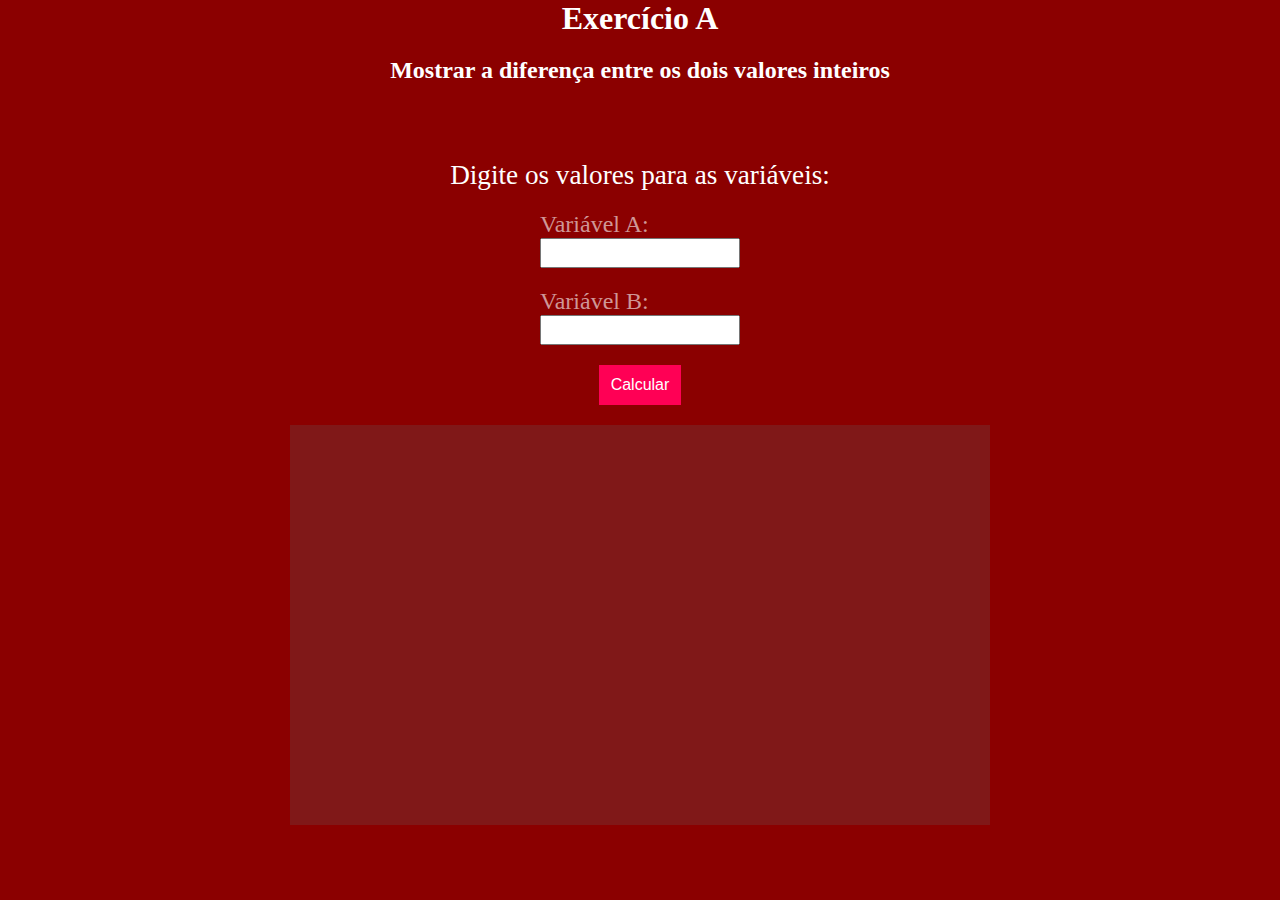
<file: exA/index.html>
<!DOCTYPE html>
<html lang="en">
<head>
    <meta charset="UTF-8">
    <meta http-equiv="X-UA-Compatible" content="IE=edge">
    <meta name="viewport" content="width=device-width, initial-scale=1.0">
    <link rel="stylesheet" href="./style.css">
    <script src="./app.js" defer></script>
    <title>Exercício A</title>
</head>
<body>
    <header>
        <h1>
            Exercício A
        </h1>
        <h2>
            Mostrar a diferença entre os dois valores inteiros
        </h2>
    </header>
    <main>
        <div class="caixa">
            <div class="infos">
                <p>Digite os valores para as variáveis:</p>
            </div>
            <form id="form" class="formular">
                <div class="input">
                    <Label>Variável A: </Label>
                    <input type="number" id="a">
                </div>
                <div class="input">
                    <Label>Variável B: </Label>
                    <input type="number" id="b">
                </div>
                <div>
                    <button type="button" class="button template" id="botaoCalcular">Calcular</button>
                </div>
                <div class="resultado" id="result">
                    <p id="resultado"></p>
                </div>
            </form>
        </div>
    </main>
</body>
</html>
</file>
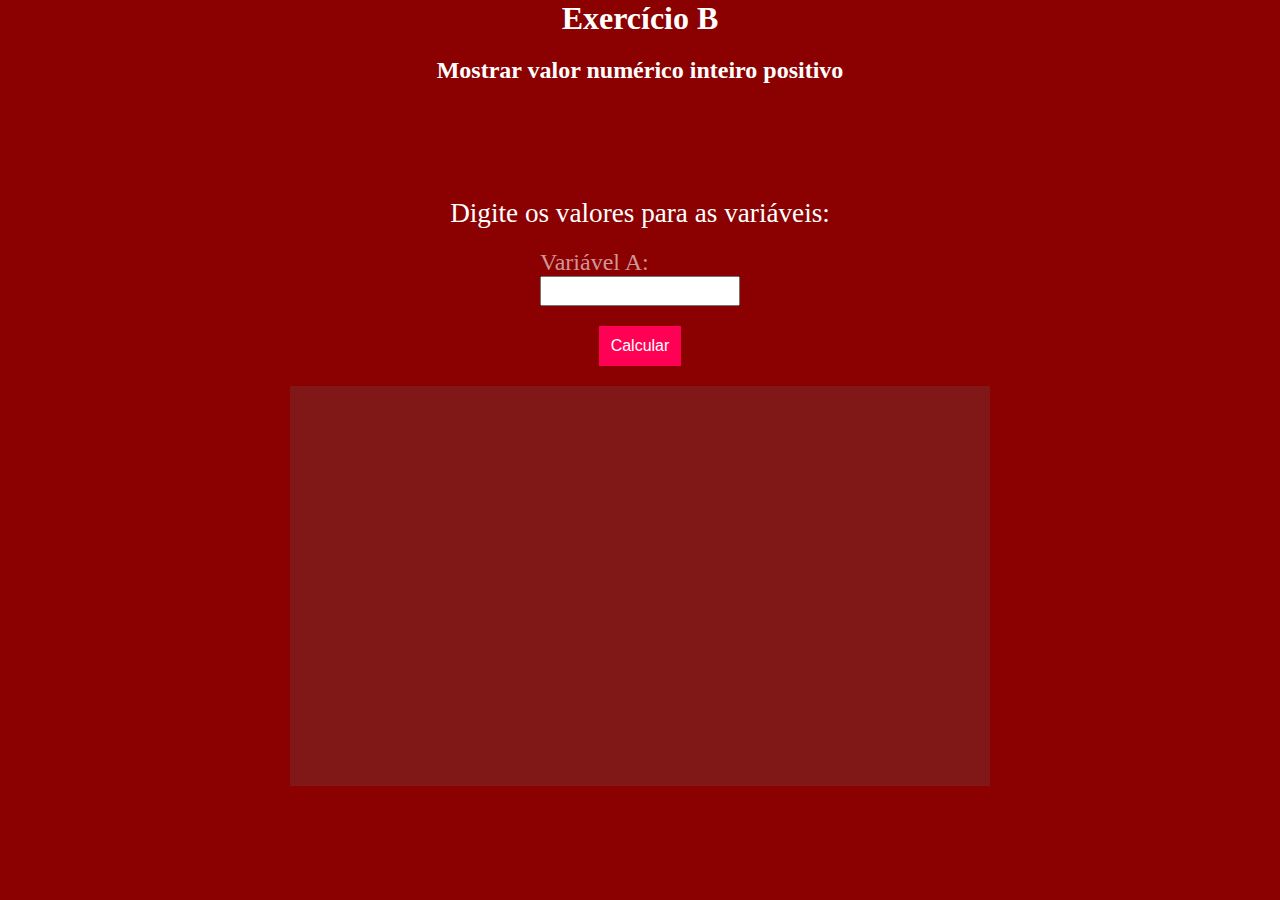
<file: exB/index.html>
<!DOCTYPE html>
<html lang="en">
<head>
    <meta charset="UTF-8">
    <meta http-equiv="X-UA-Compatible" content="IE=edge">
    <meta name="viewport" content="width=device-width, initial-scale=1.0">
    <link rel="stylesheet" href="./style.css">
    <script src="./app.js" defer></script>
    <title>Exercício B</title>
</head>
<body>
    <header>
        <h1>
            Exercício B
        </h1>
        <h2>
            Mostrar valor numérico inteiro positivo
        </h2>
    </header>
    <main>
        <div class="caixa">
            <div class="infos">
                <p>Digite os valores para as variáveis:</p>
            </div>
            <form id="form" class="formular">
                <div class="input">
                    <Label>Variável A: </Label>
                    <input type="number" id="a">
                </div>
                <div>
                    <button type="button" class="button template" id="botaoCalcular">Calcular</button>
                </div>
                <div class="resultado" id="result">
                    <p id="resultado"></p>
                </div>
            </form>
        </div>
    </main>
</body>
</html>
</file>
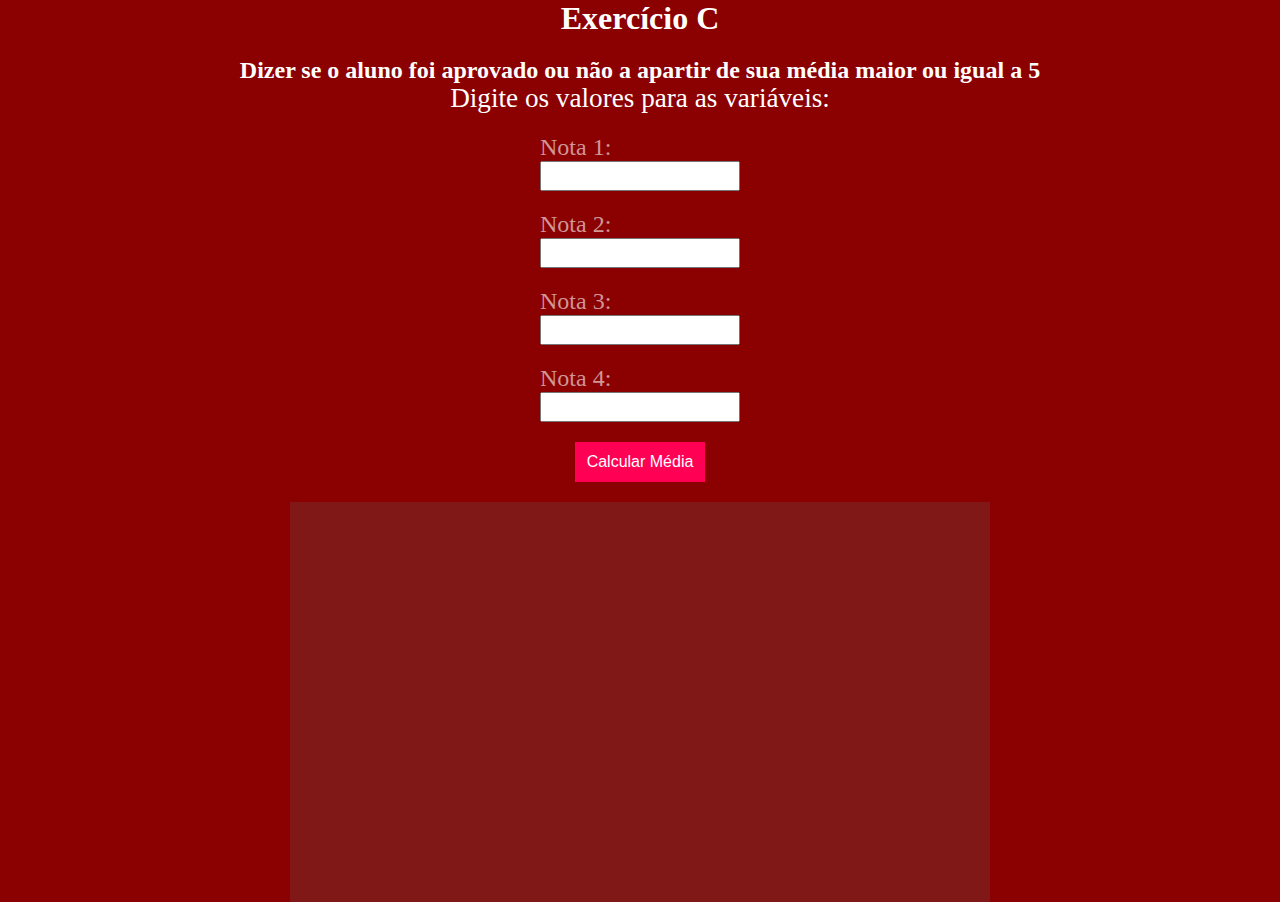
<file: exC/index.html>
<!DOCTYPE html>
<html lang="en">
<head>
    <meta charset="UTF-8">
    <meta http-equiv="X-UA-Compatible" content="IE=edge">
    <meta name="viewport" content="width=device-width, initial-scale=1.0">
    <link rel="stylesheet" href="./style.css">
    <script src="./app.js" defer></script>
    <title>Exercício C</title>
</head>
<body>
    <header>
        <h1>
            Exercício C
        </h1>
        <h2>
            Dizer se o aluno foi aprovado ou não a apartir de sua média maior ou igual a 5
        </h2>
    </header>
    <main>
        <div class="caixa">
            <div class="infos">
                <p>Digite os valores para as variáveis:</p>
            </div>
            <form id="form" class="formular">
                <div class="input">
                    <Label>Nota 1: </Label>
                    <input type="number" id="a">
                </div>
                <div class="input">
                    <Label>Nota 2: </Label>
                    <input type="number" id="b">
                </div>
                <div class="input">
                    <Label>Nota 3: </Label>
                    <input type="number" id="c">
                </div>
                <div class="input">
                    <Label>Nota 4: </Label>
                    <input type="number" id="d">
                </div>
                <div>
                    <button type="button" class="button template" id="botaoCalcular">Calcular Média</button>
                </div>
                <div class="resultado" id="result">
                    <p id="resultado"></p>
                </div>
            </form>
        </div>
    </main>
</body>
</html>
</file>
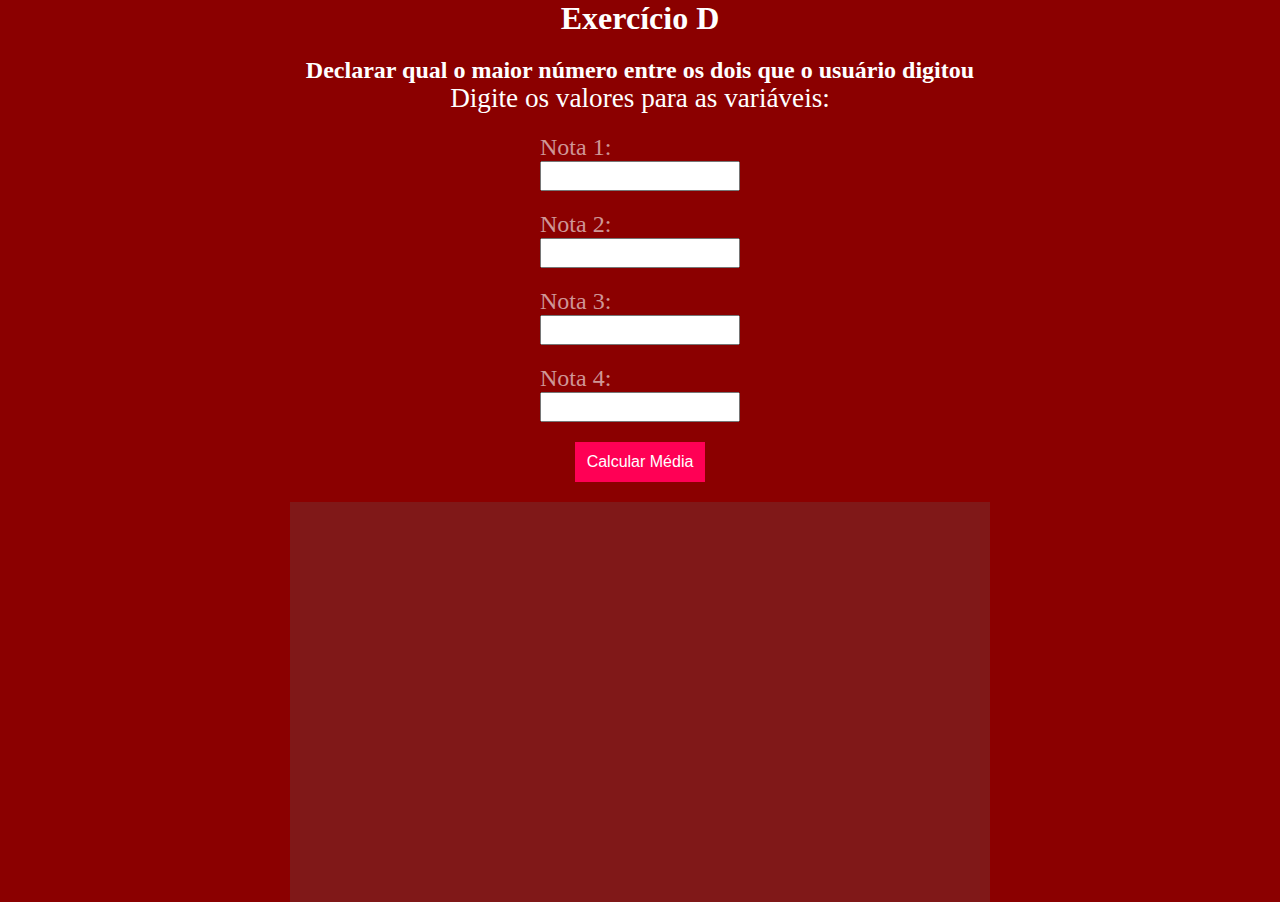
<file: exD/index.html>
<!DOCTYPE html>
<html lang="en">
<head>
    <meta charset="UTF-8">
    <meta http-equiv="X-UA-Compatible" content="IE=edge">
    <meta name="viewport" content="width=device-width, initial-scale=1.0">
    <link rel="stylesheet" href="./style.css">
    <script src="./app.js" defer></script>
    <title>Exercício D</title>
</head>
<body>
    <header>
        <h1>
            Exercício D
        </h1>
        <h2>
            Declarar qual o maior número entre os dois que o usuário digitou
        </h2>
    </header>
    <main>
        <div class="caixa">
            <div class="infos">
                <p>Digite os valores para as variáveis:</p>
            </div>
            <form id="form" class="formular">
                <div class="input">
                    <Label>Nota 1: </Label>
                    <input type="number" id="a">
                </div>
                <div class="input">
                    <Label>Nota 2: </Label>
                    <input type="number" id="b">
                </div>
                <div class="input">
                    <Label>Nota 3: </Label>
                    <input type="number" id="c">
                </div>
                <div class="input">
                    <Label>Nota 4: </Label>
                    <input type="number" id="d">
                </div>
                <div>
                    <button type="button" class="button template" id="botaoCalcular">Calcular Média</button>
                </div>
                <div class="resultado" id="result">
                    <p id="resultado"></p>
                </div>
            </form>
        </div>
    </main>
</body>
</html>
</file>
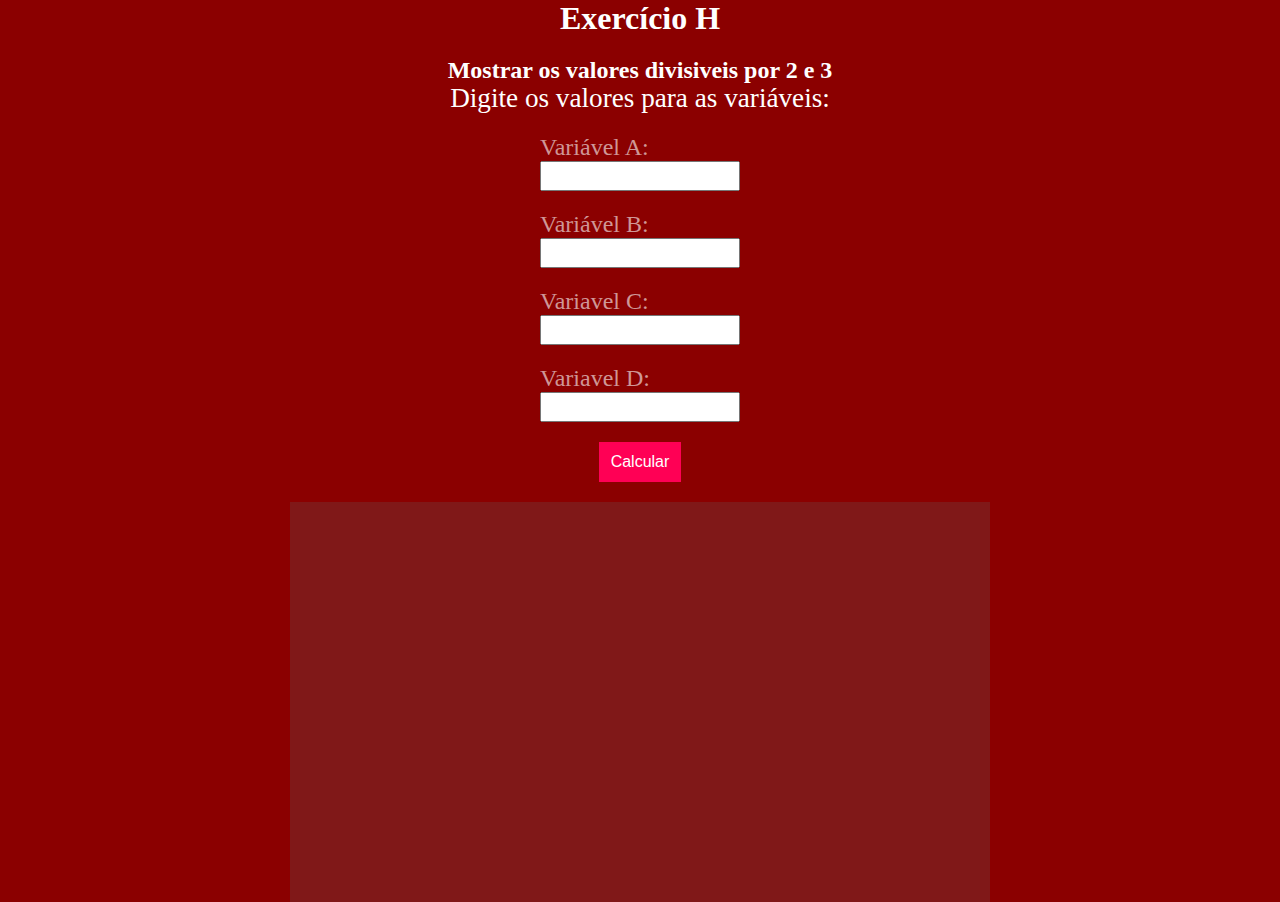
<file: exH/index.html>
<!DOCTYPE html>
<html lang="en">
<head>
    <meta charset="UTF-8">
    <meta http-equiv="X-UA-Compatible" content="IE=edge">
    <meta name="viewport" content="width=device-width, initial-scale=1.0">
    <link rel="stylesheet" href="./style.css">
    <script defer src="./app.js"></script>
    <title>Exercício H</title>
</head>
<body>
    <header>
        <h1>
            Exercício H
        </h1>
        <h2>
            Mostrar os valores divisiveis por 2 e 3
        </h2>
    </header>
    <main>
        <div class="caixa">
            <div class="infos">
                <p>Digite os valores para as variáveis:</p>
            </div>
            <form id="form" class="formular">
                <div class="input">
                    <Label>Variável A: </Label>
                    <input type="number" id="a">
                </div>
                <div class="input">
                    <Label>Variável B: </Label>
                    <input type="number" id="b">
                </div>
                <div class="input">
                    <label >Variavel C:</label>
                    <input type="number" id="c">
                </div>
                <div class="input">
                    <label >Variavel D:</label>
                    <input type="number" id="d">
                </div>
                <div>
                    <button type="button" class="button template" id="botaoCalcular">Calcular</button>
                </div>
                <div class="resultado" id="result">
                    <p id="resultado"></p>
                </div>
            </form>
        </div>
    </main>
</body>
</html>
</file>
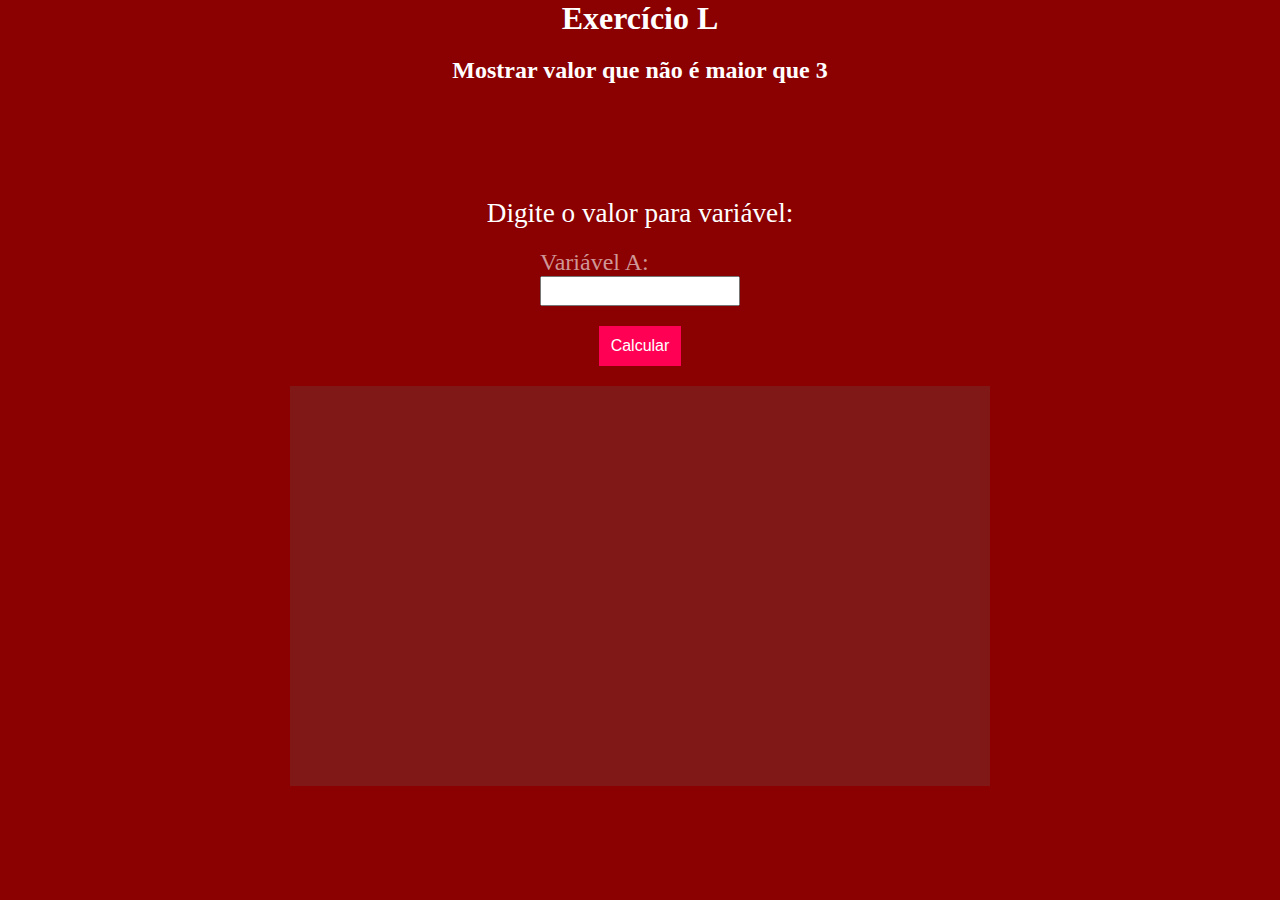
<file: exL/index.html>
<!DOCTYPE html>
<html lang="en">
<head>
    <meta charset="UTF-8">
    <meta http-equiv="X-UA-Compatible" content="IE=edge">
    <meta name="viewport" content="width=device-width, initial-scale=1.0">
    <link rel="stylesheet" href="./style.css">
    <script src="./app.js" defer></script>
    <title>Exercício L</title>
</head>
<body>
    <header>
        <h1>
            Exercício L
        </h1>
        <h2>
            Mostrar valor que não é maior que 3
        </h2>
    </header>
    <main>
        <div class="caixa">
            <div class="infos">
                <p>Digite o valor para variável:</p>
            </div>
            <form id="form" class="formular">
                <div class="input">
                    <Label>Variável A: </Label>
                    <input type="number" id="a">
                </div>
                <div>
                    <button type="button" class="button template" id="botaoCalcular">Calcular</button>
                </div>
                <div class="resultado" id="result">
                    <p id="resultado"></p>
                </div>
            </form>
        </div>
    </main>
</body>
</html>
</file>
<file: exA/style.css>
*{
    margin: 0;
    padding: 0;
    box-sizing: border-box;
}

header{
    display: flex;
    align-items: center;
    justify-content: center;
    flex-direction:column ;
    color: white;
    gap: 20px;
}

body{
    display: flex;
    flex-direction: column;
    background-color: darkred;
    height: 100vh;
}

main{
    display: flex;
    width: 100vw;
    height: 100vh;
    align-items: center;
    justify-content: center;
}

.formular{
    display: flex;
    flex-direction: column;
    align-items: center;
    gap: 20px;
}

input {
    display: flex;
    width: 200px;
    height: 30px;
    justify-content: space-between;
    align-items: center;
}

.caixa{
    height: 40em;
    width: 40em;
    display: flex;
    flex-direction: column;
    align-items: center;
    justify-content: center;
    gap: 20px;
}

p{
    color: white;
    font-size: 1.7rem;
}

label{
    color: rgba(255, 255, 255, 0.596);
    font-size: 1.5rem;
}

.button.blue {
    background-color: #4494bb;
}

button.green {
    background-color: #618974;
}

button.red {
    background-color: #ab5c5c;
}

button.template {
    background-color: #ff0055;
}

.button {
    height: 40px;
    padding: 6px 12px;
    border-style: none;
    outline: none;
    background-color: black;
    color: white;
    font-size: 1rem;
    cursor: pointer;
    transition: box-shadow 1s ease;
}

.button:hover {
    box-shadow: inset 0px 0px 0px 20px #00000066;
}

.resultado{
    background-color: rgb(128, 24, 24);
    width: 700px;
    height: 400px;
    color: white;
    font-size: 1.2rem;
}

footer{
    display: flex;
    align-items: center;
    justify-content: center;
    flex-direction: column;
}

a{
    font-size: 1.2rem;
    color: rgb(119, 255, 0);
    text-decoration: none;
}
</file>
<file: exB/style.css>
*{
    margin: 0;
    padding: 0;
    box-sizing: border-box;
}

header{
    display: flex;
    align-items: center;
    justify-content: center;
    flex-direction:column ;
    color: white;
    gap: 20px;
}

body{
    display: flex;
    flex-direction: column;
    background-color: darkred;
    height: 100vh;
}

main{
    display: flex;
    width: 100vw;
    height: 100vh;
    align-items: center;
    justify-content: center;
}

.formular{
    display: flex;
    flex-direction: column;
    align-items: center;
    gap: 20px;
}

input {
    display: flex;
    width: 200px;
    height: 30px;
    justify-content: space-between;
    align-items: center;
}

.caixa{
    height: 40em;
    width: 40em;
    display: flex;
    flex-direction: column;
    align-items: center;
    justify-content: center;
    gap: 20px;
}

p{
    color: white;
    font-size: 1.7rem;
}

label{
    color: rgba(255, 255, 255, 0.596);
    font-size: 1.5rem;
}

.button.blue {
    background-color: #4494bb;
}

button.green {
    background-color: #618974;
}

button.red {
    background-color: #ab5c5c;
}

button.template {
    background-color: #ff0055;
}

.button {
    height: 40px;
    padding: 6px 12px;
    border-style: none;
    outline: none;
    background-color: black;
    color: white;
    font-size: 1rem;
    cursor: pointer;
    transition: box-shadow 1s ease;
}

.button:hover {
    box-shadow: inset 0px 0px 0px 20px #00000066;
}

.resultado{
    background-color: rgb(128, 24, 24);
    width: 700px;
    height: 400px;
    color: white;
    font-size: 1.2rem;
}

footer{
    display: flex;
    align-items: center;
    justify-content: center;
    flex-direction: column;
}

a{
    font-size: 1.2rem;
    color: rgb(119, 255, 0);
    text-decoration: none;
}
</file>
<file: exC/style.css>
*{
    margin: 0;
    padding: 0;
    box-sizing: border-box;
}

header{
    display: flex;
    align-items: center;
    justify-content: center;
    flex-direction:column ;
    color: white;
    gap: 20px;
}

body{
    display: flex;
    flex-direction: column;
    background-color: darkred;
    height: 100vh;
}

main{
    display: flex;
    width: 100vw;
    height: 100vh;
    align-items: center;
    justify-content: center;
}

.formular{
    display: flex;
    flex-direction: column;
    align-items: center;
    gap: 20px;
}

input {
    display: flex;
    width: 200px;
    height: 30px;
    justify-content: space-between;
    align-items: center;
}

.caixa{
    height: 40em;
    width: 40em;
    display: flex;
    flex-direction: column;
    align-items: center;
    justify-content: center;
    gap: 20px;
}

p{
    color: white;
    font-size: 1.7rem;
}

label{
    color: rgba(255, 255, 255, 0.596);
    font-size: 1.5rem;
}

.button.blue {
    background-color: #4494bb;
}

button.green {
    background-color: #618974;
}

button.red {
    background-color: #ab5c5c;
}

button.template {
    background-color: #ff0055;
}

.button {
    height: 40px;
    padding: 6px 12px;
    border-style: none;
    outline: none;
    background-color: black;
    color: white;
    font-size: 1rem;
    cursor: pointer;
    transition: box-shadow 1s ease;
}

.button:hover {
    box-shadow: inset 0px 0px 0px 20px #00000066;
}

.resultado{
    background-color: rgb(128, 24, 24);
    width: 700px;
    height: 400px;
    color: white;
    font-size: 1.2rem;
}

footer{
    display: flex;
    align-items: center;
    justify-content: center;
    flex-direction: column;
}

a{
    font-size: 1.2rem;
    color: rgb(119, 255, 0);
    text-decoration: none;
}
</file>
<file: exD/style.css>
*{
    margin: 0;
    padding: 0;
    box-sizing: border-box;
}

header{
    display: flex;
    align-items: center;
    justify-content: center;
    flex-direction:column ;
    color: white;
    gap: 20px;
}

body{
    display: flex;
    flex-direction: column;
    background-color: darkred;
    height: 100vh;
}

main{
    display: flex;
    width: 100vw;
    height: 100vh;
    align-items: center;
    justify-content: center;
}

.formular{
    display: flex;
    flex-direction: column;
    align-items: center;
    gap: 20px;
}

input {
    display: flex;
    width: 200px;
    height: 30px;
    justify-content: space-between;
    align-items: center;
}

.caixa{
    height: 40em;
    width: 40em;
    display: flex;
    flex-direction: column;
    align-items: center;
    justify-content: center;
    gap: 20px;
}

p{
    color: white;
    font-size: 1.7rem;
}

label{
    color: rgba(255, 255, 255, 0.596);
    font-size: 1.5rem;
}

.button.blue {
    background-color: #4494bb;
}

button.green {
    background-color: #618974;
}

button.red {
    background-color: #ab5c5c;
}

button.template {
    background-color: #ff0055;
}

.button {
    height: 40px;
    padding: 6px 12px;
    border-style: none;
    outline: none;
    background-color: black;
    color: white;
    font-size: 1rem;
    cursor: pointer;
    transition: box-shadow 1s ease;
}

.button:hover {
    box-shadow: inset 0px 0px 0px 20px #00000066;
}

.resultado{
    background-color: rgb(128, 24, 24);
    width: 700px;
    height: 400px;
    color: white;
    font-size: 1.2rem;
}

footer{
    display: flex;
    align-items: center;
    justify-content: center;
    flex-direction: column;
}

a{
    font-size: 1.2rem;
    color: rgb(119, 255, 0);
    text-decoration: none;
}
</file>
<file: exH/style.css>
*{
    margin: 0;
    padding: 0;
    box-sizing: border-box;
}

header{
    display: flex;
    align-items: center;
    justify-content: center;
    flex-direction:column ;
    color: white;
    gap: 20px;
}

body{
    display: flex;
    flex-direction: column;
    background-color: darkred;
    height: 100vh;
}

main{
    display: flex;
    width: 100vw;
    height: 100vh;
    align-items: center;
    justify-content: center;
}

.formular{
    display: flex;
    flex-direction: column;
    align-items: center;
    gap: 20px;
}

input {
    display: flex;
    width: 200px;
    height: 30px;
    justify-content: space-between;
    align-items: center;
}

.caixa{
    height: 40em;
    width: 40em;
    display: flex;
    flex-direction: column;
    align-items: center;
    justify-content: center;
    gap: 20px;
}

p{
    color: white;
    font-size: 1.7rem;
}

label{
    color: rgba(255, 255, 255, 0.596);
    font-size: 1.5rem;
}

.button.blue {
    background-color: #4494bb;
}

button.green {
    background-color: #618974;
}

button.red {
    background-color: #ab5c5c;
}

button.template {
    background-color: #ff0055;
}

.button {
    height: 40px;
    padding: 6px 12px;
    border-style: none;
    outline: none;
    background-color: black;
    color: white;
    font-size: 1rem;
    cursor: pointer;
    transition: box-shadow 1s ease;
}

.button:hover {
    box-shadow: inset 0px 0px 0px 20px #00000066;
}

.resultado{
    background-color: rgb(128, 24, 24);
    width: 700px;
    height: 400px;
    color: white;
    font-size: 1.2rem;
}

footer{
    display: flex;
    align-items: center;
    justify-content: center;
    flex-direction: column;
}

a{
    font-size: 1.2rem;
    color: rgb(119, 255, 0);
    text-decoration: none;
}
</file>
<file: exL/style.css>
*{
    margin: 0;
    padding: 0;
    box-sizing: border-box;
}

header{
    display: flex;
    align-items: center;
    justify-content: center;
    flex-direction:column ;
    color: white;
    gap: 20px;
}

body{
    display: flex;
    flex-direction: column;
    background-color: darkred;
    height: 100vh;
}

main{
    display: flex;
    width: 100vw;
    height: 100vh;
    align-items: center;
    justify-content: center;
}

.formular{
    display: flex;
    flex-direction: column;
    align-items: center;
    gap: 20px;
}

input {
    display: flex;
    width: 200px;
    height: 30px;
    justify-content: space-between;
    align-items: center;
}

.caixa{
    height: 40em;
    width: 40em;
    display: flex;
    flex-direction: column;
    align-items: center;
    justify-content: center;
    gap: 20px;
}

p{
    color: white;
    font-size: 1.7rem;
}

label{
    color: rgba(255, 255, 255, 0.596);
    font-size: 1.5rem;
}

.button.blue {
    background-color: #4494bb;
}

button.green {
    background-color: #618974;
}

button.red {
    background-color: #ab5c5c;
}

button.template {
    background-color: #ff0055;
}

.button {
    height: 40px;
    padding: 6px 12px;
    border-style: none;
    outline: none;
    background-color: black;
    color: white;
    font-size: 1rem;
    cursor: pointer;
    transition: box-shadow 1s ease;
}

.button:hover {
    box-shadow: inset 0px 0px 0px 20px #00000066;
}

.resultado{
    background-color: rgb(128, 24, 24);
    width: 700px;
    height: 400px;
    color: white;
    font-size: 1.2rem;
}

footer{
    display: flex;
    align-items: center;
    justify-content: center;
    flex-direction: column;
}

a{
    font-size: 1.2rem;
    color: rgb(119, 255, 0);
    text-decoration: none;
}
</file>
